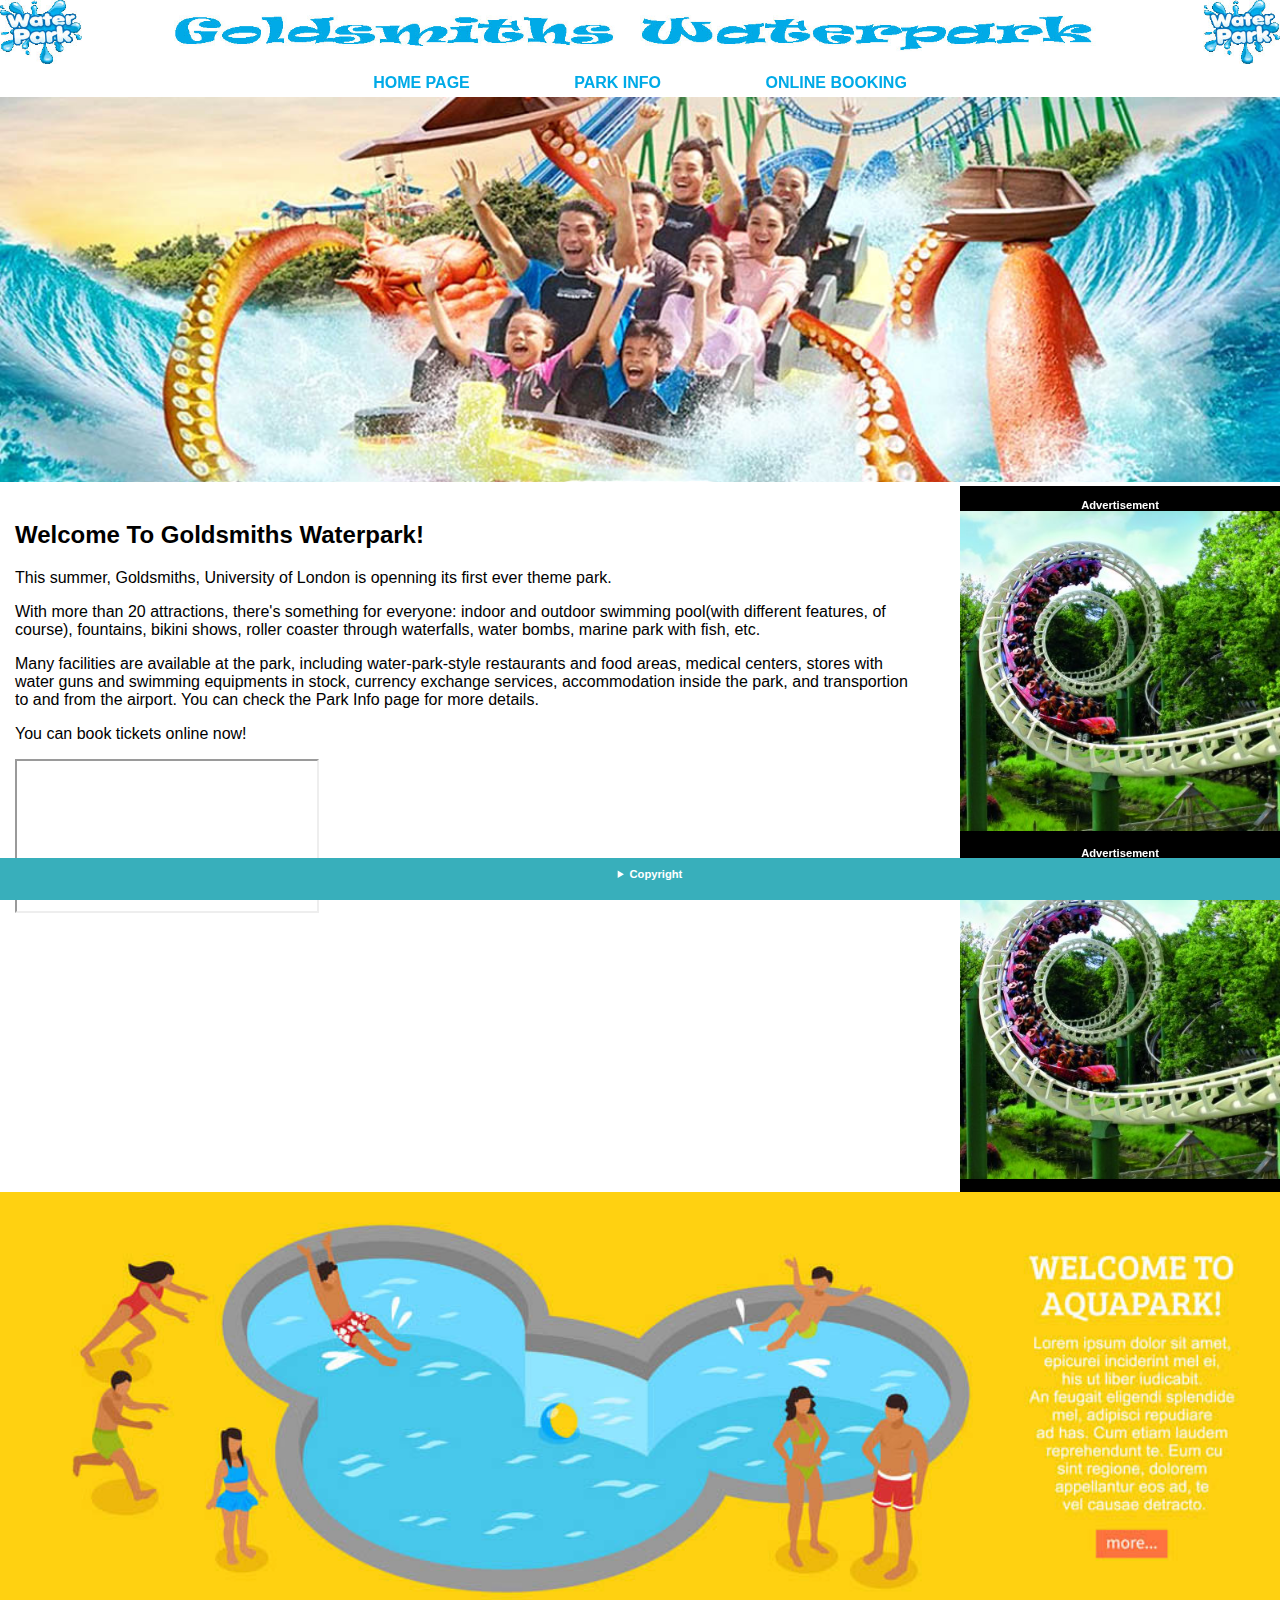
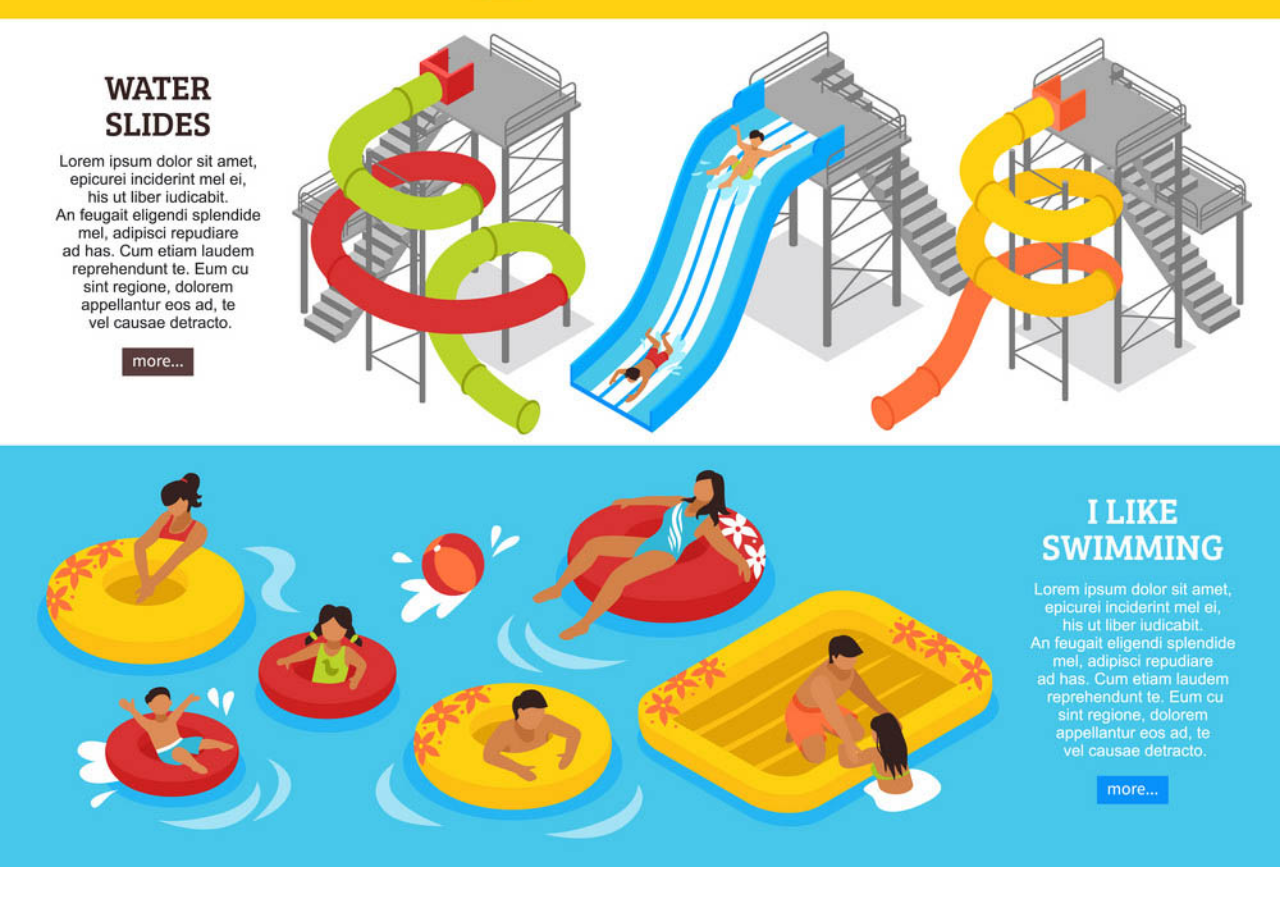
<file: index.html>
<!DOCTYPE html>
<html lang="en" xml:lang="en" xmlns="http://www.w3.org/1999/xhtml">

<head>
    <title>Goldsmiths Waterpark: Home Page</title>
    <meta name="description" content="This website is a team project for the Goldsmith University">
    <meta name="viewport" content="width=device-width, initial-scale=1">
    <meta name="author" content="w33-web-development-team">
    <meta http-equiv="content-type" content="text/html; charset=UTF-8">
    <meta http-equiv="refresh" content="300" >
    <meta name="keywords" content="water, park, adventures, family, children, kids, rollercoaster, summer, fun">
    <meta name="robots" content="noindex, nofollow">
    <link rel="stylesheet" href="css/main.css">
</head>

<body>
    <div id="mainContainer">
        <!-- this is the top area of the page, same for all three pages -->
        <header>
            <div class="headContainer">
                <img src="img/wplogo.jpg" id="wplogo" alt="logo">

                <nav>
                    <ul id="ul">

                        <li><a href="index.html"><b>Home Page</b></a></li>
                        <li><a href="parkInfo.html"><b>Park Info</b></a></li>
                        <li><a href="onlineBooking.html"><b>Online Booking</b></a></li>

                    </ul>

                </nav>
            </div>

        </header>

        <!-- this is the navigation bar, same for all three pages -->

        <img src="img/main_banner.jpg" id="mainBanner" alt="Banner">

        <div class="midPageContainer">
            <!-- an article, introducint the park -->
            <div id="parkIntro">

                <article>
                    <h2> Welcome To Goldsmiths Waterpark!</h2>

                    <p> This summer, Goldsmiths, University of London is openning its first ever theme park. </p>

                    <p> With more than 20 attractions, there's something for everyone: indoor and outdoor swimming pool(with different features, of course), fountains, bikini shows, roller coaster through waterfalls, water bombs, marine park with fish, etc.</p>

                    <p> Many facilities are available at the park, including water-park-style restaurants and food areas, medical centers, stores with water guns and swimming equipments in stock, currency exchange services, accommodation inside the park, and transportion to and from the airport. You can check the Park Info page for more details. </p>

                    <p> You can book tickets online now! </p>
                </article>

                <!-- introduction video of the park, an embedded youtube video-->
                <iframe src="https://www.youtube.com/embed/7c-ZO8_vgEo" id="promoVideo">
                </iframe>
                <!-- Link to Advertisement in the sidebar -->
            </div>
            <aside>
                    <ol>
                        <li><strong>Advertisement</strong>
                            <img src="img/rollercoaster.jpg" class="adImage" alt="AD">
                        </li>
                        <li><strong><br>Advertisement</strong>
                            <img src="img/rollercoaster.jpg" class="adImage" alt="AD">
                        </li>
                    </ol>                
            </aside>
        </div>

        <img src="img/park_infographic.jpg" id="parkInfographic" alt="Park Info">

        <footer>
            <details>
                <summary>Copyright</summary> - All the rights are owned by Goldsmith University
            </details>
        </footer>
    </div>
</body>

</html>
</file>
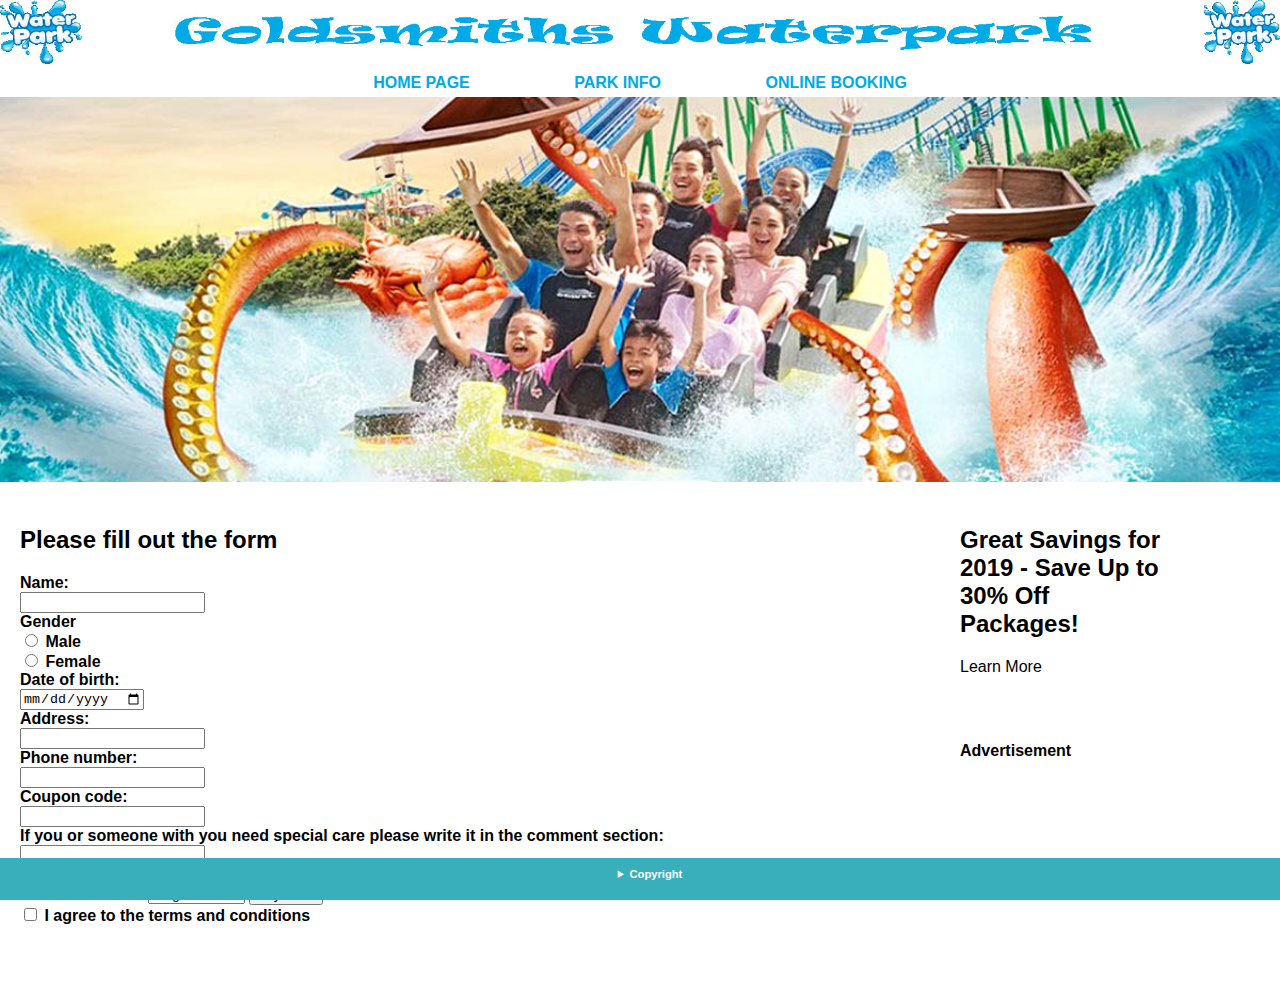
<file: onlineBooking.html>
<!DOCTYPE html>
<html lang="en" xml:lang="en" xmlns="http://www.w3.org/1999/xhtml">
    <head>
        <title>Goldsmiths Waterpark: Online Booking</title>
        <meta name="description" content="This website is a team project for the Goldsmith University">
        <meta name="viewport" content="width=device-width, initial-scale=1">
        <meta name="author" content="w33-web-development-team">
        <meta http-equiv="content-type" content="text/html; charset=UTF-8">
        <meta http-equiv="refresh" content="300" />
        <meta name="keywords" content="water, park, adventures, family, children, kids, rollercoaster, summer, fun">
        <meta name="robots" content="noindex, nofollow">       
        <link rel="stylesheet" href="css/main.css">
    </head>
    <body>
        <!-- this is the top area of the page -->
        <header>
                <div class="headContainer">
                    <img src="img/wplogo.jpg" id="wplogo" alt="logo" > 

                    <nav>
                        <ul id="ul">
                                
                            <li><a href="index.html"><b>Home Page</b></a></li> 
                            <li><a href="parkInfo.html"><b>Park Info</b></a></li>   
                            <li><a href="onlineBooking.html"><b>Online Booking</b></a></li>
                        
                        </ul>                        
                    </nav>
                </div>
            
        </header>
        <img src="img/main_banner.jpg" id="mainBanner" alt="Banner">
        <!-- promotion & offer zone -->
        <div class="promotion">
            <article class="">
                <div class="offerTitle">
                    <h2><strong> Great Savings for 2019 - Save Up to 30% Off Packages!</strong></h2>
                </div>
                <div class="offerButton">
                    <p> Learn More</p>
                </div>
            </article>
            
        </div>
        
        <!-- This is the form for giving personal details, ticket type -->
        <div class="onlineForm">
            <h2>Please fill out the form</h2>

            <form>
                Name:<br>
                <input type="text"><br>

                Gender<br>
                <input type="radio" name="gender" value="Male">
                Male<br>
                <input type="radio" name="gender" value="Female">
                Female<br>

                Date of birth:<br>
                <input type="date" name="birth" value=""><br>

                Address: <br>
                <input type="text" name="address" value=""><br>

                Phone number: <br>
                <input type="text" name="phone" value=""><br>

                Coupon code: <br>
                <input type="text" name="coupon" value=""><br>

                If you or someone with you need special care please write it in the comment section:<br>
                <input type="text" name="comment" value=""><br><br>

                Choose a ticket:
                <select id="ticket" >
                    <option value="single">Single</option>
                    <option value="double">Double</option>
                    <option value="group5">Group for 5</option>
                    <option value="group5">Group for 10</option>
                    <option value="family">Family</option>
                </select>
                <input type="submit"  value="Buy ticket"><br>

                <input type="checkbox" name="agreement" value="">
                I agree to the terms and conditions
            </form>
        </div>
        
        <!-- Link to Advertisement in the sidebar -->
        <aside>            
            <strong>Advertisement</strong>            
        </aside>
        
        <footer>
            <details>
                <summary>Copyright</summary> - All the rights are owned by Goldsmith University
            </details>        
        </footer>
    </body>
</html>
</file>
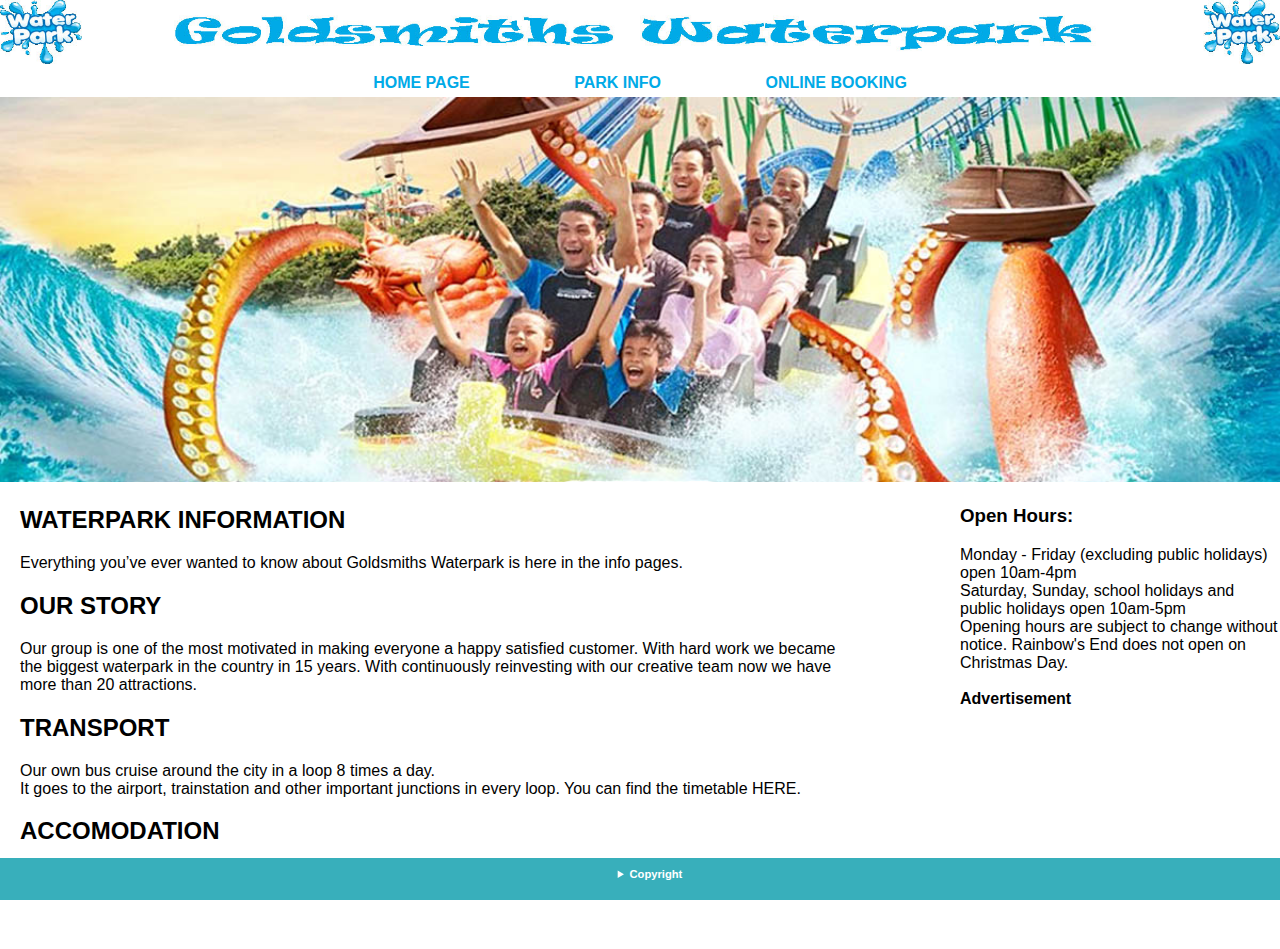
<file: parkInfo.html>
<!DOCTYPE html>
<html lang="en" xml:lang="en" xmlns="http://www.w3.org/1999/xhtml">
    <head>
        <title>Goldsmiths Waterpark: Park Info</title>
        <meta name="description" content="This website is a team project for the Goldsmith University">
        <meta name="viewport" content="width=device-width, initial-scale=1">
        <meta name="author" content="w33-web-development-team">
        <meta http-equiv="content-type" content="text/html; charset=UTF-8">
        <meta http-equiv="refresh" content="300" />
        <meta name="keywords" content="water, park, adventures, family, children, kids, rollercoaster, summer, fun">
        <meta name="robots" content="noindex, nofollow">       
        <link rel="stylesheet" href="css/main.css"> 
    </head>
    <body>
        <!-- this is the top area of the page -->
            <header>
                <div class="headContainer">
                    <img src="img/wplogo.jpg" id="wplogo" alt="logo" > 

                    <nav>
                        <ul id="ul">
                                
                            <li><a href="index.html"><b>Home Page</b></a></li> 
                            <li><a href="parkInfo.html"><b>Park Info</b></a></li>   
                            <li><a href="onlineBooking.html"><b>Online Booking</b></a></li>
                        
                        </ul>
                        
                    </nav>
                </div>
            
            </header>
        <img src="img/main_banner.jpg" id="mainBanner" alt="Banner">
        <!--Opening hours in sidebar  -->

        <aside>
            <h3> Open Hours: </h3>
            Monday - Friday (excluding public holidays) open 10am-4pm
            <br>Saturday, Sunday, school holidays and public holidays open 10am-5pm
            <br>Opening hours are subject to change without notice. Rainbow's End does not open on Christmas Day.
            <br>
        </aside>

        <!-- about us article -->
        <div class="info">
            <article>
                <h2> WATERPARK INFORMATION</h2>
                <p> Everything you’ve ever wanted to know about Goldsmiths Waterpark is here in the info pages.  </p>
                <h2>OUR STORY</h2>
                <p>Our group is one of the most motivated in making everyone a happy satisfied customer.
                With hard work we became the biggest waterpark in the country in 15 years. With continuously reinvesting
                with our creative team now we have more than 20 attractions.
                </p>            
                <h2> TRANSPORT</h2>
                <p> Our own bus cruise around the city in a loop 8 times a day. <br>
                It goes to the airport, trainstation and other important junctions in every loop. You can find the timetable HERE.
                </p>
                <h2>ACCOMODATION</h2>
                <p>We have five star hotel with a restaurant and a wellness center.
                </p>
            </article>
        </div>
        
        <!-- Advertisement in sidebar -->
        <aside>            
            <strong><br>Advertisement</strong>            
        </aside>
        
        <footer>
            <details>
                <summary>Copyright</summary> - All the rights are owned by Goldsmith University
            </details>        
        </footer>
    </body>
</html>
</file>
<file: css/main.css>
@font-face {
    font-family: "Water Park";
    src: url(../fonts/Water_Park.ttf);
}

#mainContainer {
    max-width: 100%;
    
}

body {
    margin: 0;
    font-family: "Verdana", "Arial", sans-serif;
}

#wplogo {
    width: 100%;
    height: auto;    
}

#ul {
    margin: 0;
    padding: 0;
    list-style: none;
    text-align: center;   
}

nav a {
    color: #00aae7;
    text-decoration: none;
}

nav li {
    
    display: inline-block;
    margin-left: 50px;
    margin-right: 50px;
    padding-top: 6px;
    padding-bottom: 5px;    
    text-transform: uppercase;
    position: relative;
}

a:visited {
        color: cornflowerblue;
}

a:hover {
        text-shadow: 0px 0px 10px #00aae7;
        color: #00aae7;
}


.onlineForm {
    padding: 20px;
    padding-right: 10px;
    margin-bottom: 50px;
    float: left;
    width: 60%;
    font-weight: 600;
}

.promotion {
    float:right;
    width:25%;
    padding-top: 20px;
}

.info {
    padding-left: 20px;
    padding-bottom: 50px;
}

aside {
    float:right;
    width:25%;
    
}

#mainBanner {
    text-align: center;
    width: 100%;
    height: auto;
    margin-top: 0px;
}


#parkInfographic {
    display: block;
    text-align: center;
    width: 100%;
    height: auto;
    margin-top: 20px;
    border-top: 20px;
    padding-bottom: 40px;
}

.midPageContainer {
    width: 100%;
    height: auto;
}

.midPageContainer #parkIntro {
    float: left;
    width: 70%;
    height: 100%;
    margin: 15px;
}

.midPageContainer #parkIntro article {
    width: 100%;
    padding: 0;
}

.midPageContainer #parkIntro #promoVideo {
    width: auto;
    height: auto;
    
}

.midPageContainer aside {
    float: right;
    text-align: center;
    width: 25%;
    height: auto;
    color: white;
    background-color: black;
    font-family: "Verdana", "Arial", sans-serif;
    font-size: 0.7em;
}

.midPageContainer aside ol {
    list-style: none;
    padding-left: 0px;
}

.midPageContainer aside li {
    width: 100%;
    margin-left: 0px;
    padding-top: 2px;
}

.midPageContainer aside .adImage {
    width: 100%;
    height: auto;
}

article {
    float:left;
    width:65%;
    padding-bottom: 50px;
}

footer {
    box-sizing: border-box;
    position: fixed;
    bottom: 0px;
    background-color: #38afbb;
    width: 100%;
    height: 42px;
    color: white;
    padding-left: 20px;
    font-family: "Verdana", "Arial", sans-serif;
    font-size: 0.7em;
    font-weight: 600;
    padding-top: 10px;
    padding-bottom: 8px;
    margin-bottom: 0px;
    border-top: 5px;
    text-align: center;
}
</file>
